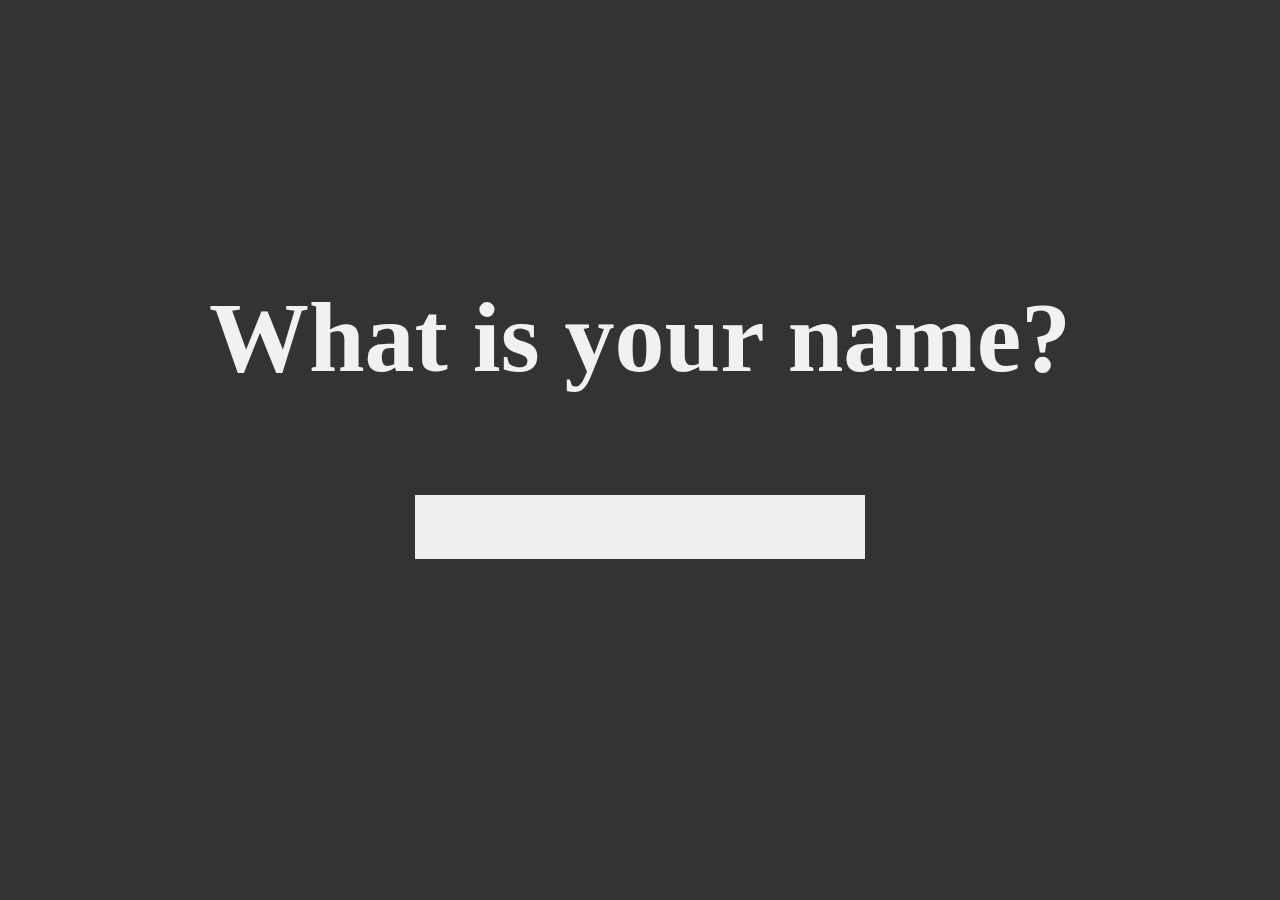
<file: index.html>
<!DOCTYPE html>
<html lang="en" >

<head>
  <meta charset="UTF-8">
  <title>Simple JavaScript Chatbot</title>
  
  
  
      <link rel="stylesheet" href="css/style.css">

  
</head>

<body style="padding-top:20vh;">

  <div id="output"></div>
      
<div id="container">
    <input type="text" id="input" value="">
</div>

<!-- jquery for enter key press -->      
<script src="https://code.jquery.com/jquery-3.0.0.js" integrity="sha256-jrPLZ+8vDxt2FnE1zvZXCkCcebI/C8Dt5xyaQBjxQIo=" crossorigin="anonymous"></script>
  
  

    <script  src="js/index.js"></script>
    <a href = "index2.html">



</body>

</html>
</file>
<file: css/style.css>
* {
	margin: 0;
	padding: 0;
}

body {
	background-color: #333;
}

h1, p {
	font-family: "Times New Roman", Times, serif;
	text-align: center;
	color: #f1f1f1;
	font-size:  100px;
}


p {
	font-size: 30px;
}

#output, #container {
    display: flex;
    justify-content: center;
    margin-top: 100px;
}


input {
    background-color: #eee;
    border: none;
    font-family: sans-serif;
    color: #000;
    padding: 15px 32px;
    text-align: center;
    text-decoration: none;
    display: inline-block;
    font-size: 30px;
}
</file>
